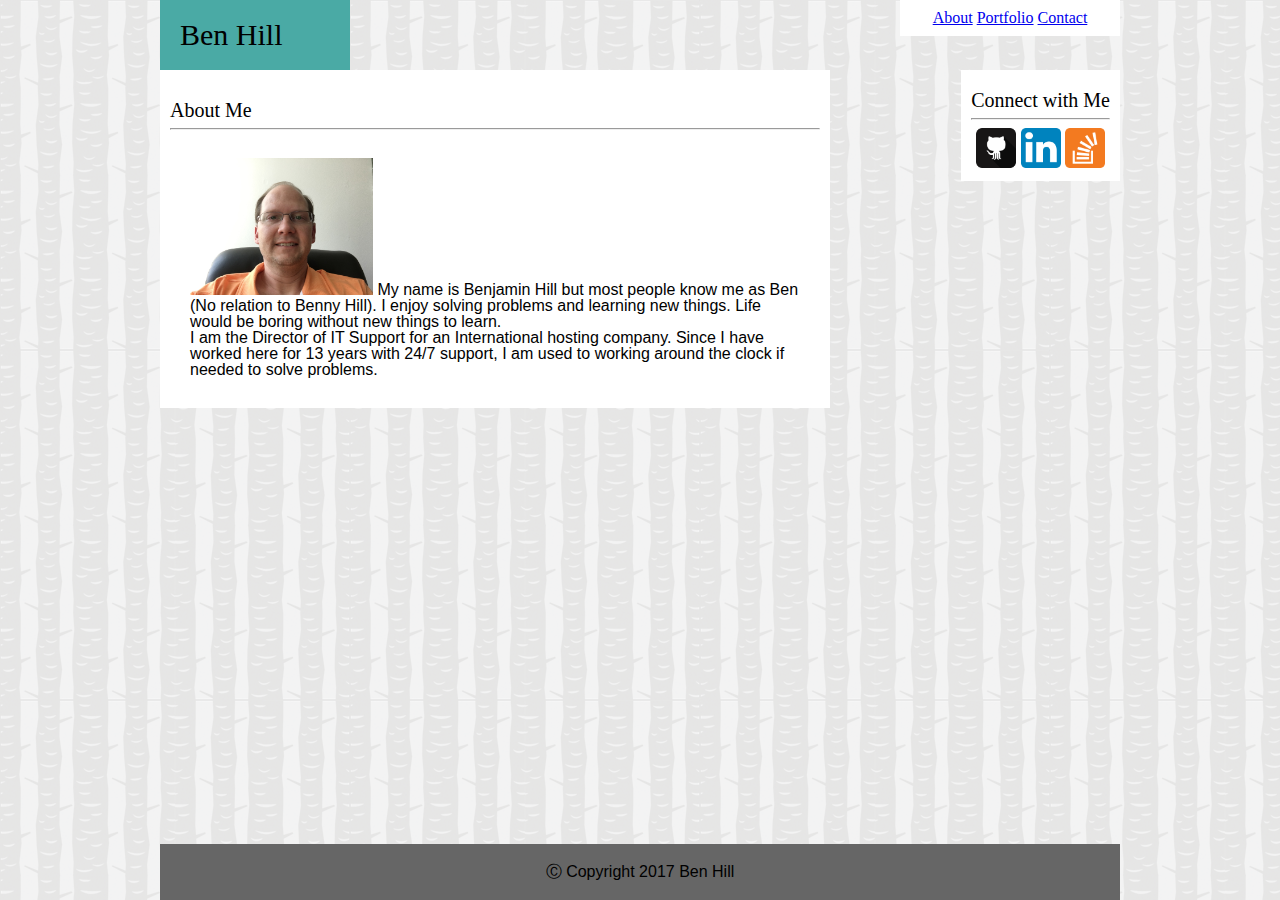
<file: index.html>
<!-- Page 1 -->

<!DOCTYPE html>

<html lang="en-us">
		<meta charset="UTF-8">
		<title>About Me</title>
<body>	
	<header>
					<!-- Reference to css -->
			<link rel="stylesheet" type="text/css" href="assets/css/reset.css">
			<link rel="stylesheet" type="text/css" href="assets/css/style.css">

					<!-- Page Navigation -->
			<div id="nav">
				<a href="index.html">About</a>
				<a href="portfolio.html">Portfolio</a>
				<a href="contact.html">Contact</a>
			</div>
	</header>
					<!-- My Name on each page -->
				<h1>Ben Hill</h1>
									<!-- Social Media Links -->
		<aside>
			<div id="social">
				<h3>Connect with Me</h3>
				<hr>
				<a href="https://github.com/BenJHill78"><img src="assets/images/github.png" alt="github" height="40" width="40" /></a>
				<a href="https://www.linkedin.com/in/benjamin-hill-11b276139/"><img src="assets/images/linkedin.png" alt="linkedin"  height="40" width="40" /></a>
				<a href="https://stackexchange.com/users/10603179/ben-hill"><img src="assets/images/stackoverflow.png" alt="stackoverflow" height="40" width="40" /></a>
			</div>
		</aside>

					<!-- Main text -->		
		<section>
				<h2>About Me</h2>
				<hr>
				<p>
				<img class="image"><img src="assets/images/BenHill.jpg" alt="myimage" style="width: 30%" style="height:30%">
				My name is Benjamin Hill but most people know me as Ben (No relation to Benny Hill).  I enjoy solving problems and learning new things.  Life would be boring without new things to learn.
				<br>		
				I am the Director of IT Support for an International hosting company.  Since I have worked here for 13 years with 24/7 support, I am used to working around the clock if needed to solve problems.
				</p>
		</section>

					<!-- Copyright info -->
	<footer>
				<p>&#9400; Copyright 2017 Ben Hill</p>
	</footer>		

</body>

</html>
</file>
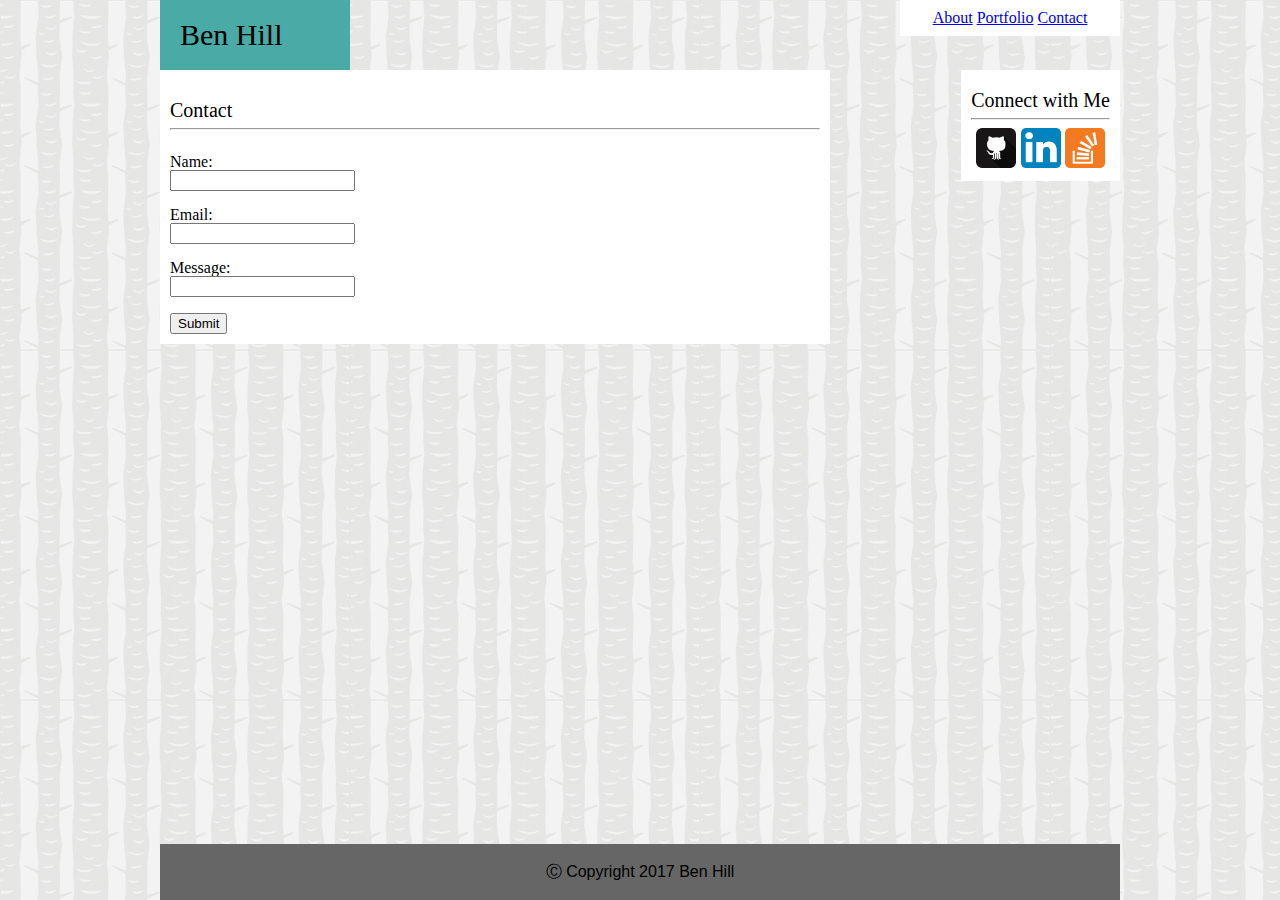
<file: contact.html>
<!-- Page 3 -->
<!DOCTYPE html>

<html lang="en-us">
		<meta charset="UTF-8">
		<title>Contact Me</title>
<body>
	<header>
					<!-- Reference to css -->
		<link rel="stylesheet" type="text/css" href="assets/css/reset.css">
		<link rel="stylesheet" type="text/css" href="assets/css/style.css">

					<!-- Page Navigation -->
			<div id="nav">
					<a href="index.html">About</a>
					<a href="portfolio.html">Portfolio</a>
					<a href="contact.html">Contact</a>
			</div>
	</header>
	
					<!-- My Name on each page -->
			<div id="name">
			<h1>Ben Hill</h1>
			</div>
					<!-- Social Media Links -->			
			<aside>
			<div id="social">
			<h3>Connect with Me</h3>
				<hr>
				<a href="https://github.com/BenJHill78"><img src="assets/images/github.png" alt="github" height="40" width="40" /></a>
				<a href="https://www.linkedin.com/in/benjamin-hill-11b276139/"><img src="assets/images/linkedin.png" alt="linkedin"  height="40" width="40" /></a>
				<a href="https://stackexchange.com/users/10603179/ben-hill"><img src="assets/images/stackoverflow.png" alt="stackoverflow" height="40" width="40" /></a>
			</div>
			</aside>

					<!-- Contact Form -->		
			<section>
			<h2>Contact</h2>
				<hr>
				<br>
			<form>
				Name:
				<br>
				<input type="text" name="Full Name">
				<br><br>
				Email:
				<br>
				<input type="text" name="Email">
				<br><br>
				Message:
				<br>
				<input type="text" name="Message">
				<br><br>
				<input type="button" value="Submit">
			</form>
			</section>

					<!-- Copyright info -->
		<footer>
				<p>&#9400; Copyright 2017 Ben Hill</p>
		</footer>		

</body>

</html>
</file>
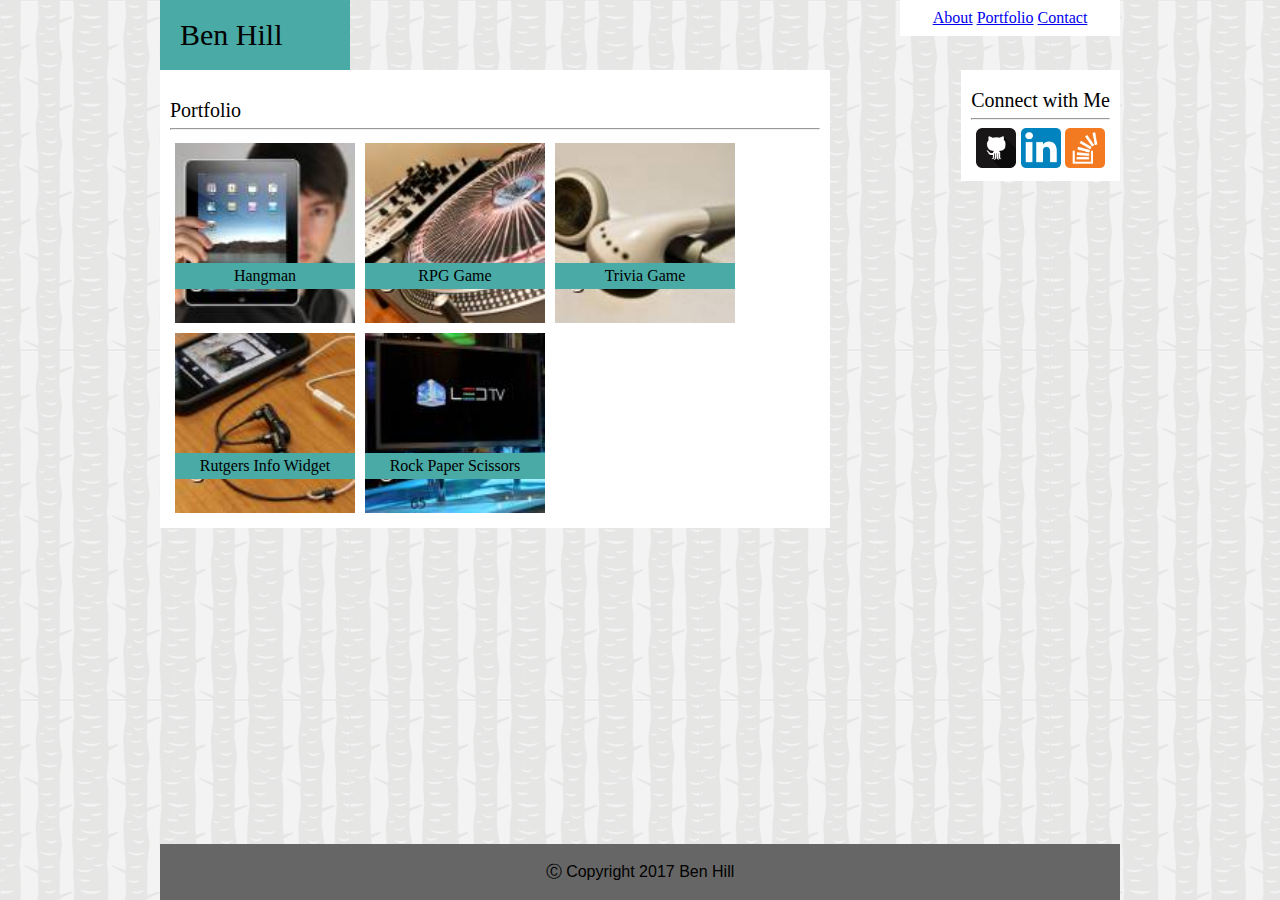
<file: portfolio.html>
<!-- Page 2 -->
<!DOCTYPE html>

<html lang="en-us">
		<meta charset="UTF-8">
		<title>Portfolio</title>
<body>
	<header>
					<!-- Reference to css -->
			<link rel="stylesheet" type="text/css" href="assets/css/reset.css">
			<link rel="stylesheet" type="text/css" href="assets/css/style.css">

					<!-- Page Navigation -->
		<div id="nav">
				<a href="index.html">About</a>
				<a href="portfolio.html">Portfolio</a>
				<a href="contact.html">Contact</a>
		</div>
	</header>

					<!-- My Name on each page -->
		<div id="name">
			<h1>Ben Hill</h1>
		</div>
					<!-- Social Media Links -->
			<aside>
		<div id="social">
			<h3>Connect with Me</h3>
			<hr>
				<a href="https://github.com/BenJHill78"><img src="assets/images/github.png" alt="github" height="40" width="40" /></a>
				<a href="https://www.linkedin.com/in/benjamin-hill-11b276139/"><img src="assets/images/linkedin.png" alt="linkedin"  height="40" width="40" /></a>
				<a href="https://stackexchange.com/users/10603179/ben-hill"><img src="assets/images/stackoverflow.png" alt="stackoverflow" height="40" width="40" /></a>
		</div>
		</aside>
					<!-- Portfolio -->
		<section>
			<h2>Portfolio</h2>
				<hr>
					<!-- Links to projects -->
		<div id="hangman">
			<h4>Hangman</h4>
		</div>
		<div id="rpg">
			<h4>RPG Game</h4>
		</div>

		<div id="trivia">
			<h4>Trivia Game</h4>		
		</div>

		<div id="rutgers">
			<h4>Rutgers Info Widget</h4>
		</div>

		<div id="scissors">
			<h4>Rock Paper Scissors</h4>
		</div>
		</section>

					<!-- Copyright info -->
		<footer>
				<p>&#9400; Copyright 2017 Ben Hill</p>
		</footer>
</body>

</html>
</file>
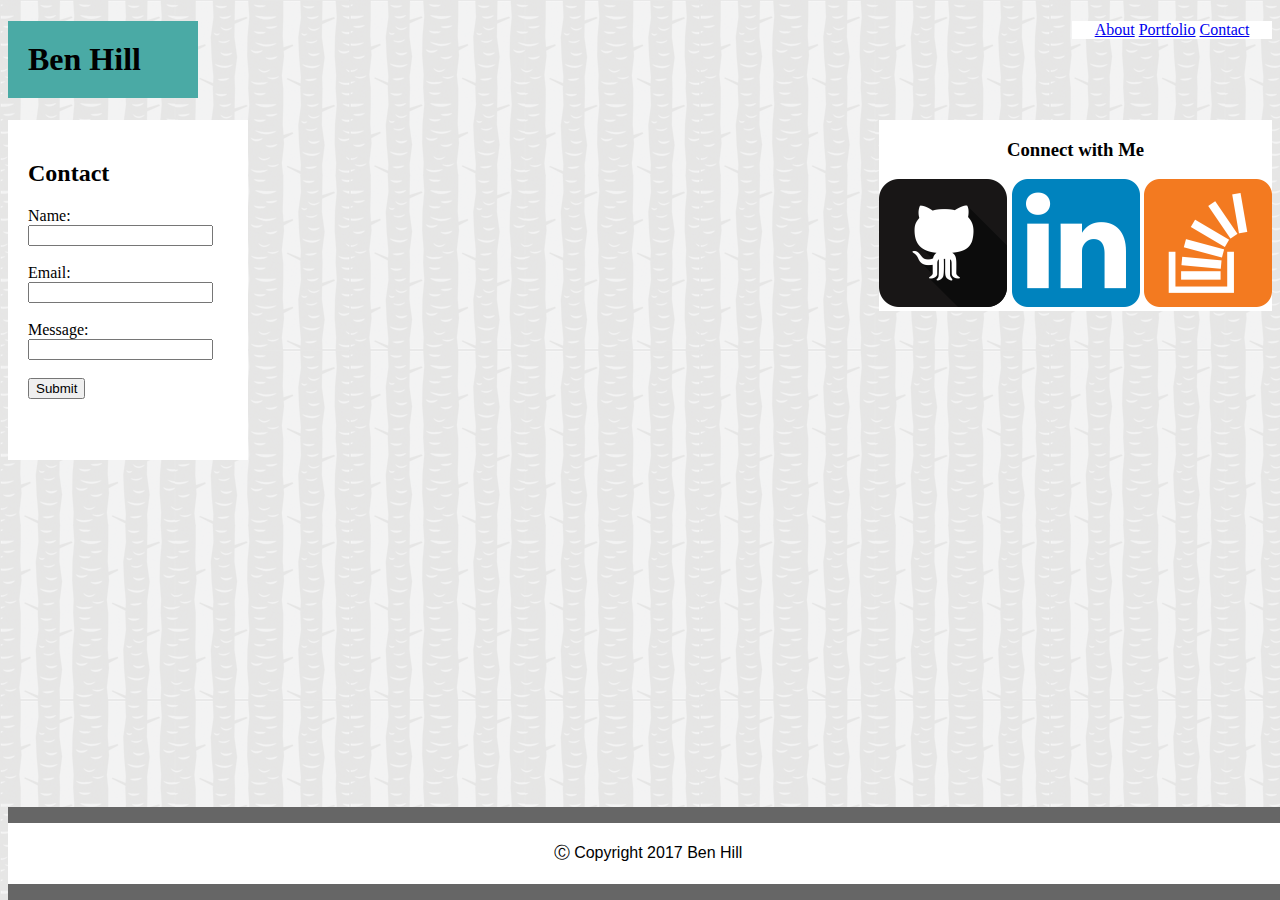
<file: Basic-Portfolio/contact.html>
<!-- Page2 -->

<!DOCTYPE html>

<html lang="en-us">
		<meta charset="UTF-8">
		<title>Contact Me</title>
<body>
	<header>
			<body background="assets/images/tree.png"></body>
					<!-- Reference to css -->
		<link rel="stylesheet" type="text/css" href="assets/css/style.css">
			<div id="nav">
					<a href="index.html">About</a>
					<a href="portfolio.html">Portfolio</a>
					<a href="contact.html">Contact</a>
			</div>
	</header>

			<div id="name">
		<h1>Ben Hill</h1>
			</div>
					<!-- Main text page -->		
		<div id="contact">
		<h2>Contact</h2>
			<form>
				Name:<br>
				<input type="text" name="Full Name">
				<br><br>
				Email:<br>
				<input type="text" name="Email">
				<br><br>
				Message:<br>
				<input type="text" name="Message">
				<br><br>
				<input type="button" value="Submit">
				<br><br>
			</form>
			</div>
					<!-- Social Media Links -->			
			<div id="social">
		<aside>
		<h3>Connect with Me</h3>
				<a href="https://github.com/BenJHill78"><img src="assets/images/github.png" alt="github" /></a>
				<a href="https://www.linkedin.com/in/benjamin-hill-11b276139/"><img src="assets/images/linkedin.png" alt="linkedin" /></a>
				<a href="https://stackexchange.com/users/10603179/ben-hill"><img src="assets/images/stackoverflow.png" alt="stackoverflow" /></a>
		</aside>
			</div>

					<!-- Copyright info -->
		<footer>
				<p>&#9400; Copyright 2017 Ben Hill</p>
		</footer>		

</body>

</html>
</file>
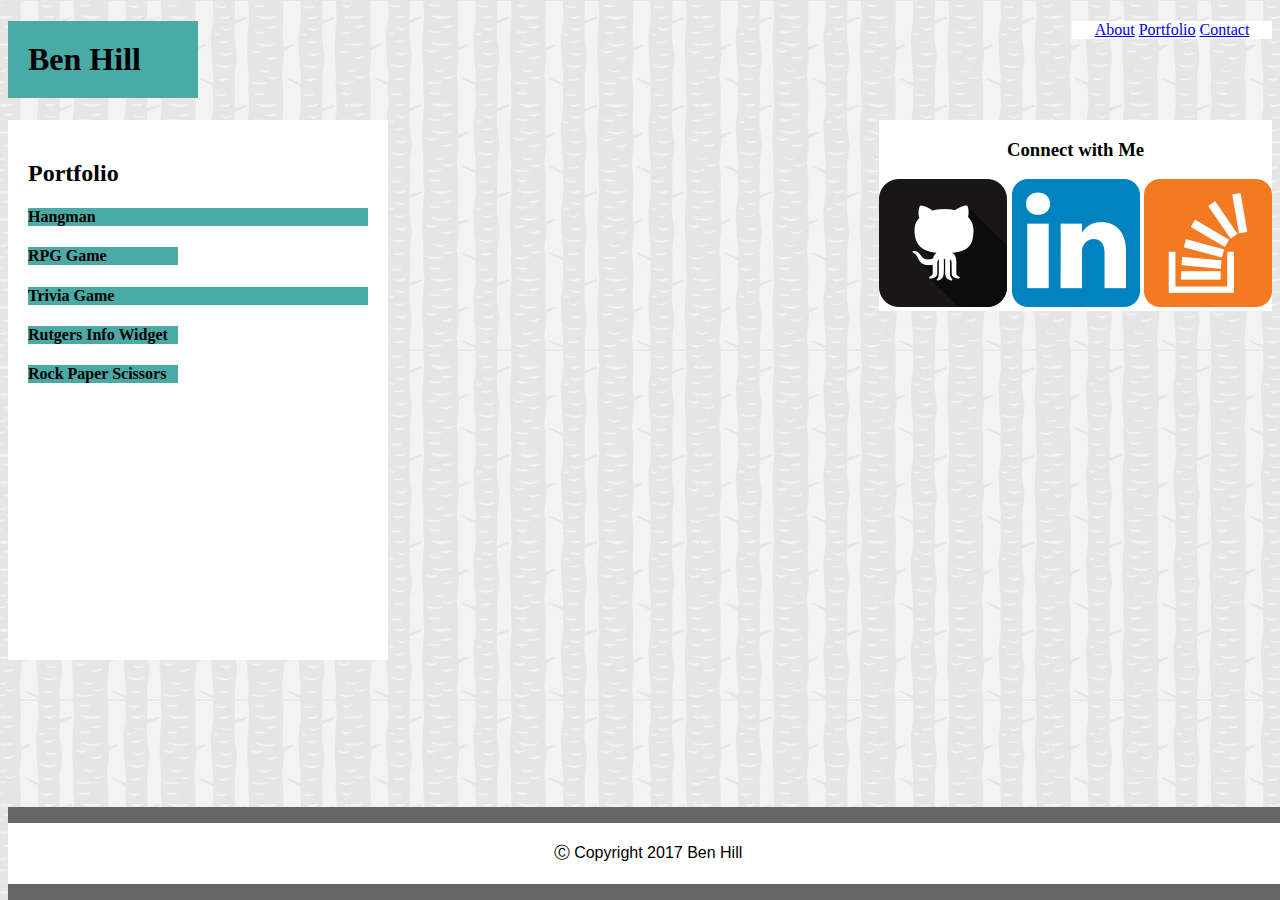
<file: Basic-Portfolio/portfolio.html>
<!-- Page3 -->

<!DOCTYPE html>

<html lang="en-us">
		<meta charset="UTF-8">
		<title>Portfolio</title>
<body>
	<header>
			<body background="assets/images/tree.png"></body>
					<!-- Reference to css -->
		<link rel="stylesheet" type="text/css" href="assets/css/style.css">
							<!--Links to pages -->
		<div id="nav">
				<a href="index.html">About</a>
				<a href="portfolio.html">Portfolio</a>
				<a href="contact.html">Contact</a>
		</div>
	</header>

			<div id="name">
		<h1>Ben Hill</h1>
			</div>
					<!-- Links to projects -->
		<div id="portfolio">
		<h2>Portfolio</h2>
				<div id="Hangman">
			<h4>Hangman</h4>
				</div>
				<div id="rpg">
			<h4>RPG Game</h4>
				</div>
				<div id="Trivia">
			<h4>Trivia Game</h4>
				</div>
				<div id="rutgers">
			<h4>Rutgers Info Widget</h4>
				</div>
				<div id="scissors">
			<h4>Rock Paper Scissors</h4>
				</div>
		</div>

					<!-- Social Media Links -->
		<aside>
			<div id="social">
		<h3>Connect with Me</h3>
				<a href="https://github.com/BenJHill78"><img src="assets/images/github.png" alt="github" /></a>
				<a href="https://www.linkedin.com/in/benjamin-hill-11b276139/"><img src="assets/images/linkedin.png" alt="linkedin" /></a>
				<a href="https://stackexchange.com/users/10603179/ben-hill"><img src="assets/images/stackoverflow.png" alt="stackoverflow" /></a>
			</div>
			</aside>

					<!-- Copyright info -->
		<footer>
				<p>&#9400; Copyright 2017 Ben Hill</p>
		</footer>
</body>

</html>
</file>
<file: assets/css/style.css>
h1{
	font-family: 'Georgia',Times,Times New Roman,serif;
	background-color: #4aaaa5;
	border-color: #cccccc;
	font-size: 30px;
	max-width: 150px;
	padding: 20px;
}
h2, h3{
	font-family: 'Georgia',Times,Times New Roman,serif;
	font-color: #4aaaa5;
	border-bottom: 20px;
	padding-top: 20px;	
	font-size: 20px;
}
h4{
	font-family: 'Georgia',Times,Times New Roman,serif;
	background-color: #4aaaa5;
	padding: 5px;
	margin-top: 120px;

}
body{
	width: 960px;
	background-image: url("../images/tree.png");
	margin: 0 auto;
}
#nav{
	background-color: #ffffff;
	content-color: #666;
	text-align: center;
	width: 200px;
	float: right;
	position: relative;
	padding: 10px;
}
section{
	font-family: 'Georgia',Times,Times New Roman,serif;
	background-color: #ffffff;
	border-color: #cccccc;
	padding: 10px;
	width: 650px;
	overflow: auto;
}
#hangman{
	background-image:  url("../images/Hangman.jpg");
	background-size: cover;
	float: left;
	height: 180px;
	width: 180px;
	margin: 5px;
	text-align: center;
}
#rpg{
	background-image:  url("../images/RPG.jpg");
	background-size: cover;
	float: left;
	height: 180px;
	width: 180px;
	margin: 5px;
	text-align: center;
}
#trivia{
	background-image:  url("../images/Trivia.jpg");
	background-size: cover;
	float: left;
	height: 180px;
	width: 180px;
	margin: 5px;
	text-align: center;
}
#rutgers{
	background-image:  url("../images/Rutgers.jpg");
	background-size: cover;
	float: left;
	height: 180px;
	width: 180px;
	margin: 5px;
	text-align: center;
}
#scissors{
	background-image:  url("../images/Scissors.jpg");
	background-size: cover;
	float: left;
	height: 180px;
	width: 180px;
	margin: 5px;
	text-align: center;
}
#social{
	background-color: #ffffff;
	content-color: white;
	text-align: center;
	font-family: 'Arial','Helvetica Neue',Helvetica, sans-serif;
	float: right;
	position: relative;
	padding-left: 10px;
	padding-right: 10px;
	padding-bottom: 10px;
}
#gitimage{
	float: left;
	height: auto;
}
#linked{
	float: left;
	height: auto;
}
#stack{
	float: left;
	height: auto;
}
p{
	font-color: #777777;
	font-family: 'Arial','Helvetica Neue',Helvetica, sans-serif;
	padding: 20px;
}
footer{
	background-color: #666666;
	text-align: center;
	font-family: 'Arial','Helvetica Neue',Helvetica, sans-serif;
	width: 960px;
	height: auto;
	bottom: 0;
	position: fixed;
	border-top: 5px;
}
</file>
<file: Basic-Portfolio/assets/css/style.css>
h1{
	font-family: 'Georgia',Times,Times New Roman,serif;
	background-color: #4aaaa5;
	border-color: #cccccc;
	max-width: 150px;
	padding: 20px;
}
h2{
	font-family: 'Georgia',Times,Times New Roman,serif;
	font-color: #4aaaa5;
}
h3{
	font-family: 'Georgia',Times,Times New Roman,serif;
	font-color: #4aaaa5;
	border-bottom: auto;
}
h4{
	font-family: 'Georgia',Times,Times New Roman,serif;
	background-color: #4aaaa5;
}
body{
	background-width: 960px;
	background-image: "../images/tree.png";
}
#nav{
	background-color: #ffffff;
	content-color: #666;
	text-align: center;
	width: 200px;
	float: right;
	position: relative;
}
section{

}
#portfolio{
	font-family: 'Georgia',Times,Times New Roman,serif;
	background-color: #ffffff;
	font-color: #777777;
	border-color: #cccccc;
	padding: 20px;
	width: 340px;
	height: 500px;
	float: left;
}
#hangman{
	font-family: 'Georgia',Times,Times New Roman,serif;
	background-color: #ffffff;
	font-color: #777777;
	border-color: #cccccc;
	width: 150px;
	height: 75px;	
	position: relative;
	background-image: "../assets/images/(Hangman.jpg)"
	background-image; height: 100px;
}
#rpg{
	font-family: 'Georgia',Times,Times New Roman,serif;
	background-color: #ffffff;
	font-color: #777777;
	border-color: #cccccc;
	width: 150px;
	position: relative;
}
#trivia{
	font-family: 'Georgia',Times,Times New Roman,serif;
	background-color: #ffffff;
	font-color: #777777;
	border-color: #cccccc;
	width: 150px;
	position: relative;
}
#rutgers{
	font-family: 'Georgia',Times,Times New Roman,serif;
	background-color: #ffffff;
	font-color: #777777;
	border-color: #cccccc;
	width: 150px;
	position: relative;
}
#scissors{
	font-family: 'Georgia',Times,Times New Roman,serif;
	background-color: #ffffff;
	font-color: #777777;
	border-color: #cccccc;
	width: 150px;
	position: relative;
}
#contact{
	font-family: 'Georgia',Times,Times New Roman,serif;
	background-color: #ffffff;
	border-color: #cccccc;
	padding: 20px;
	width: 200px;
	height: 300px;
	float: left;
}
article{
	background-color: #ffffff;
	font-color: #777777;
	font-family: 'Arial','Helvetica Neue',Helvetica, sans-serif;
	max-width: 400px;
	padding-left: 20px;
	float: left;
}
#myimage{
	transform: rotate(90deg); 
	max-width: 100px;
	border: 20px;
	padding-top: 50px;
}
#social{
	background-color: #ffffff;
	content-color: white;
	text-align: center;
	font-family: 'Arial','Helvetica Neue',Helvetica, sans-serif;
	max-width: 400px;
	max-height: auto;
	float: right;
	border-width: 20px;
	position: relative;
	background-image: 20px;
}
#gitimage{
	float: left;
	height: auto;
}
#linked{
	float: left;
	height: auto;
}
#stack{
	float: left;
	height: auto;
}
p{
	background-color: #ffffff;
	font-color: #777777;
	text-align: auto;
	font-family: 'Arial','Helvetica Neue',Helvetica, sans-serif;
	padding: 20px;
}
.clearfix{

}
footer{
	background-color: #666666;
	text-align: center;
	font-family: 'Arial','Helvetica Neue',Helvetica, sans-serif;
	width: 100%;
	height: auto;
	bottom: 0;
	position: fixed;
}
</file>
